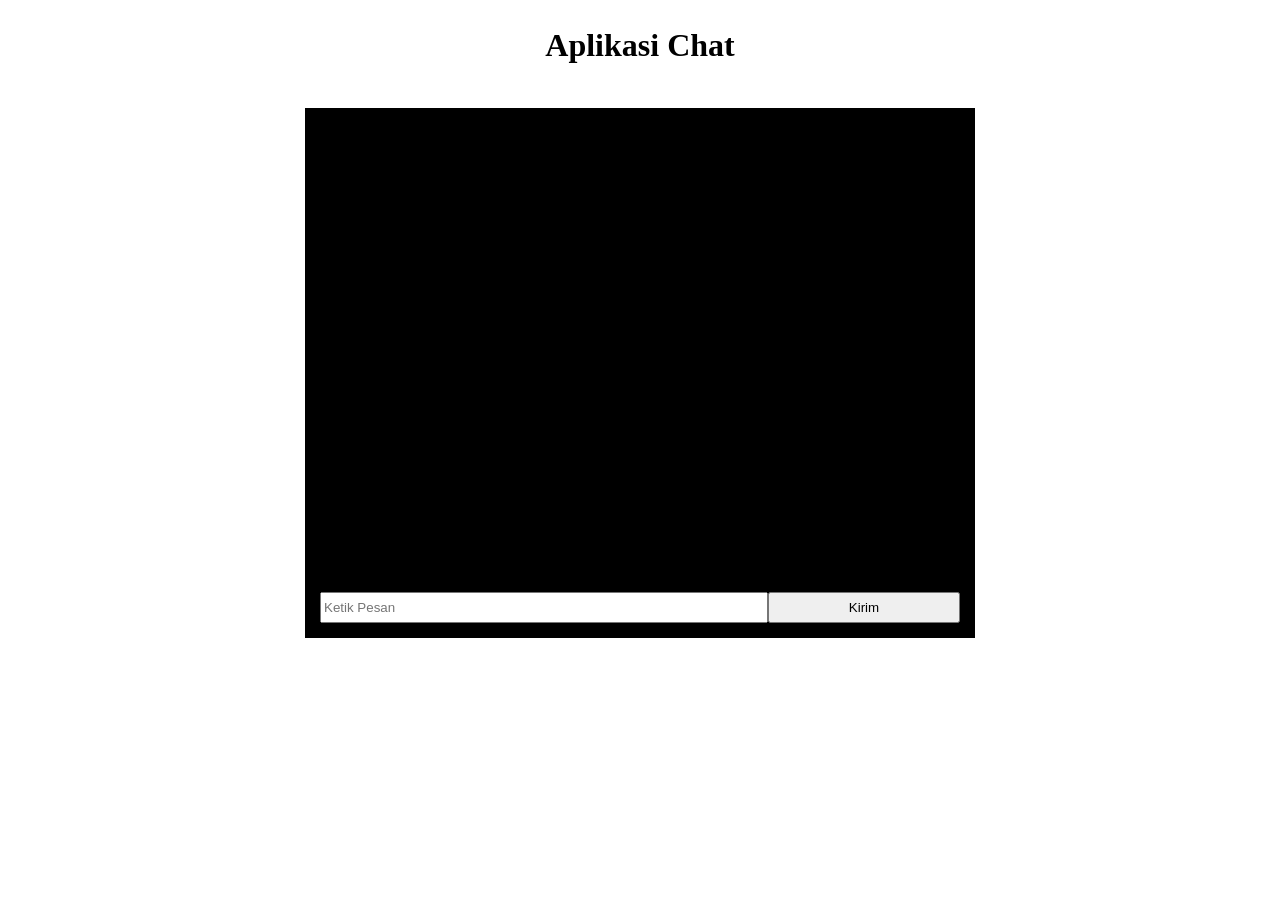
<file: Aplikasi Chat/index.html>
<!DOCTYPE html>
<html lang="en">
<head>
    <meta charset="UTF-8">
    <meta http-equiv="X-UA-Compatible" content="IE=edge">
    <meta name="viewport" content="width=device-width, initial-scale=1.0">
    <title>Aplikasi Chat</title>
    <link rel="stylesheet" href="Asset/style.css">

</head>
<body>
    <h2>Aplikasi Chat</h2><br>
<div class="container">
    <div class="box">
        <div id="rsChat">
        </div>
        <div id="box-input">
            <div class="input">
                <input type="text" name="message" id="message" placeholder="Ketik Pesan">
                <button type="submit" id="submit" onclick="showChat();">Kirim</button>
            </div>
        </div>
    </div>
</div>
<script src="Asset/script.js" type="text/javascript"></script>  

</body>
</html>
</file>
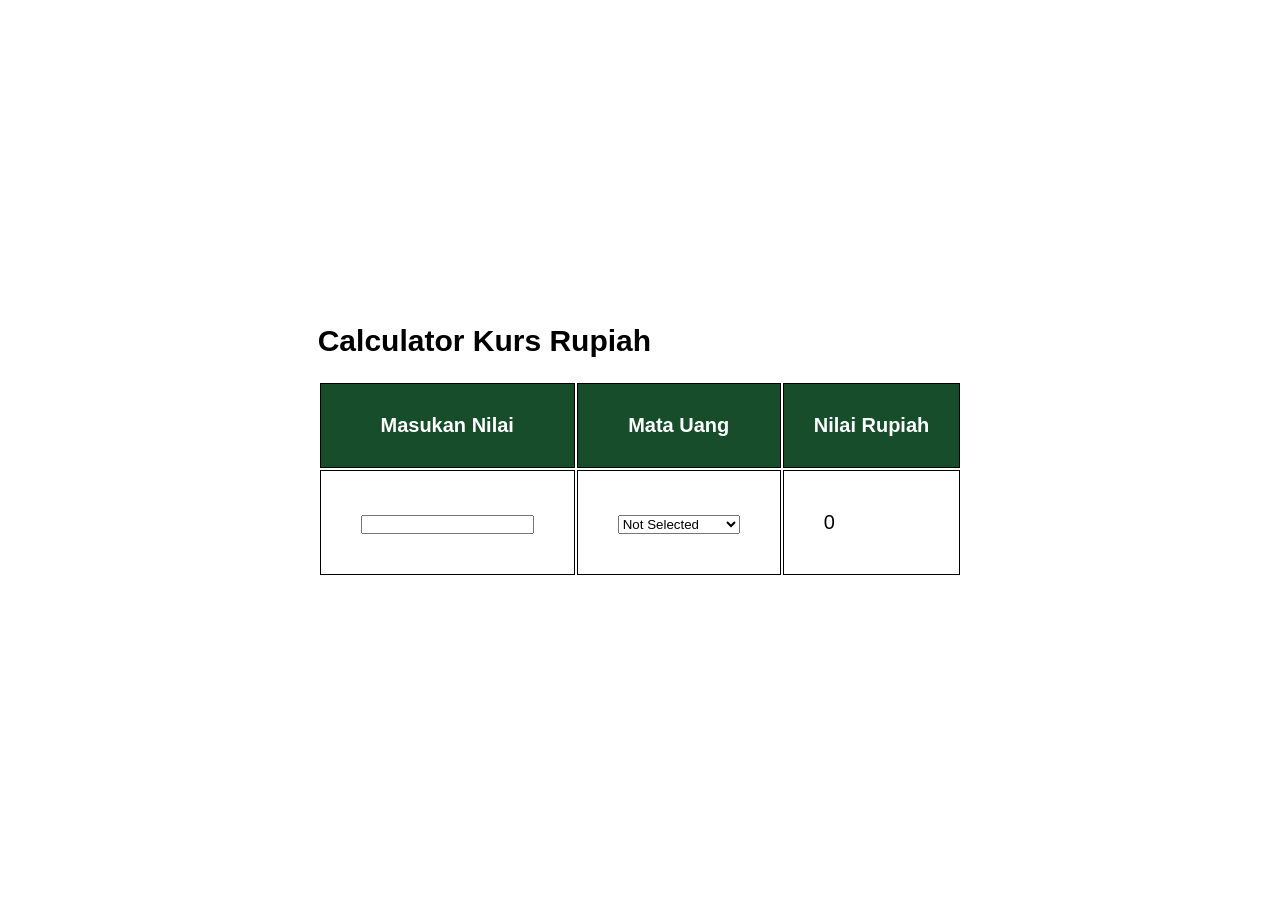
<file: Calculator Kurs Rupiah/index.html>
<!DOCTYPE html>
<html lang="en">
<head>
    <meta charset="UTF-8">
    <meta http-equiv="X-UA-Compatible" content="IE=edge">
    <meta name="viewport" content="width=device-width, initial-scale=1.0">
    <title>Calculator Kurs</title>
    <link rel="stylesheet" href="Asset/style.css">

</head>
<body>

    <div class="container">
        <div class="currecy-box">
            <h2>Calculator Kurs Rupiah</h2><br>
            <table>
                <thead>
                    <tr>
                        <th>Masukan Nilai</th>
                        <th>Mata Uang</th>
                        <th>Nilai Rupiah</th>
                    </tr>
                </thead>
                <tbody>
                    <tr>
                        <td><input type="number" name="money_val" id="money_val"></td>
                        <td>
                            <select onchange="countMoney();" name="currency_select" id="currency_select">
                                <option id="currency_default" value="not_select">Not Selected</option>
                                <option id="currency_1" value="dolar_us">Dollar Us</option>
                                <option id="currency_2" value="dolar_singapore">Dollar Singapore</option>
                                <option id="currency_3" value="ringgit_malaysia">Ringgit Malaysia</option>
                                <option id="currency_4" value="yen_jepang">Yen Jepang</option>
                                <option id="currency_5" value="euro">Euro</option>
                                <option id="currency_6" value="riyal_arab">Riyal Arab Saudi</option>
                            </select>
                        </td>
                        <td>
                            <div id="result">0</div>
                        </td>
                    </tr>
                </tbody>
            </table>
        </div>
    </div>
    <script src="Asset/script.js" type="text/javascript"></script>

</body>
</html>
</file>
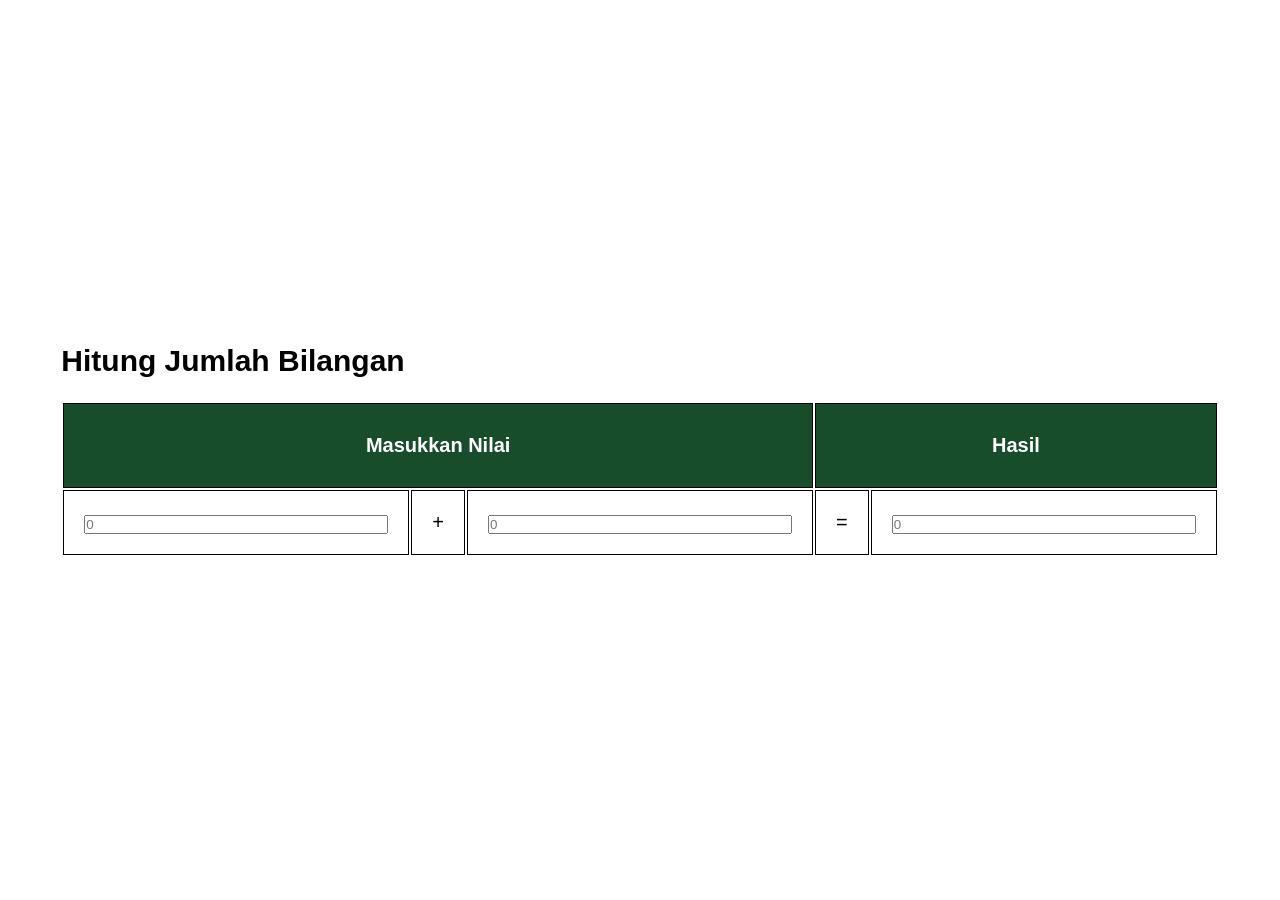
<file: Hitung Jumlah Dua Bilangan/index.html>
<!DOCTYPE html>
<html lang="en">
<head>
    <meta charset="UTF-8">
    <meta http-equiv="X-UA-Compatible" content="IE=edge">
    <meta name="viewport" content="width=device-width, initial-scale=1.0">
    <title>Hitung Jumlah Dua Bilangan</title>
    <link rel="stylesheet" href="Asset/style.css">
</head>
<body>
    <div class="container">
    <div>
        <h2>Hitung Jumlah Bilangan</h2><br>
        <table>
            <thead>
                <tr>
                    <th colspan="3">Masukkan Nilai</th>
                    <th colspan="2">Hasil</th>
                </tr>
            </thead>
            <tbody>
                <tr>
                    <td>
                        <input type="text" id="bil1" placeholder="0" onchange="hitung()"/>
                    </td>
                    <td>
                        +
                    </td>
                    <td>
                        <input type="text" id="bil2" placeholder="0" onchange="hitung()"/>
                    </td>
                    <td>
                        =
                    </td>
                    <td>
                        <input type="text" id="bil3" placeholder="0">
                    </td>
                </tr>
            </tbody>
        </table>
    </div>
    </div>
    <script src="Asset/script.js"></script>
</body>
</html>
</file>
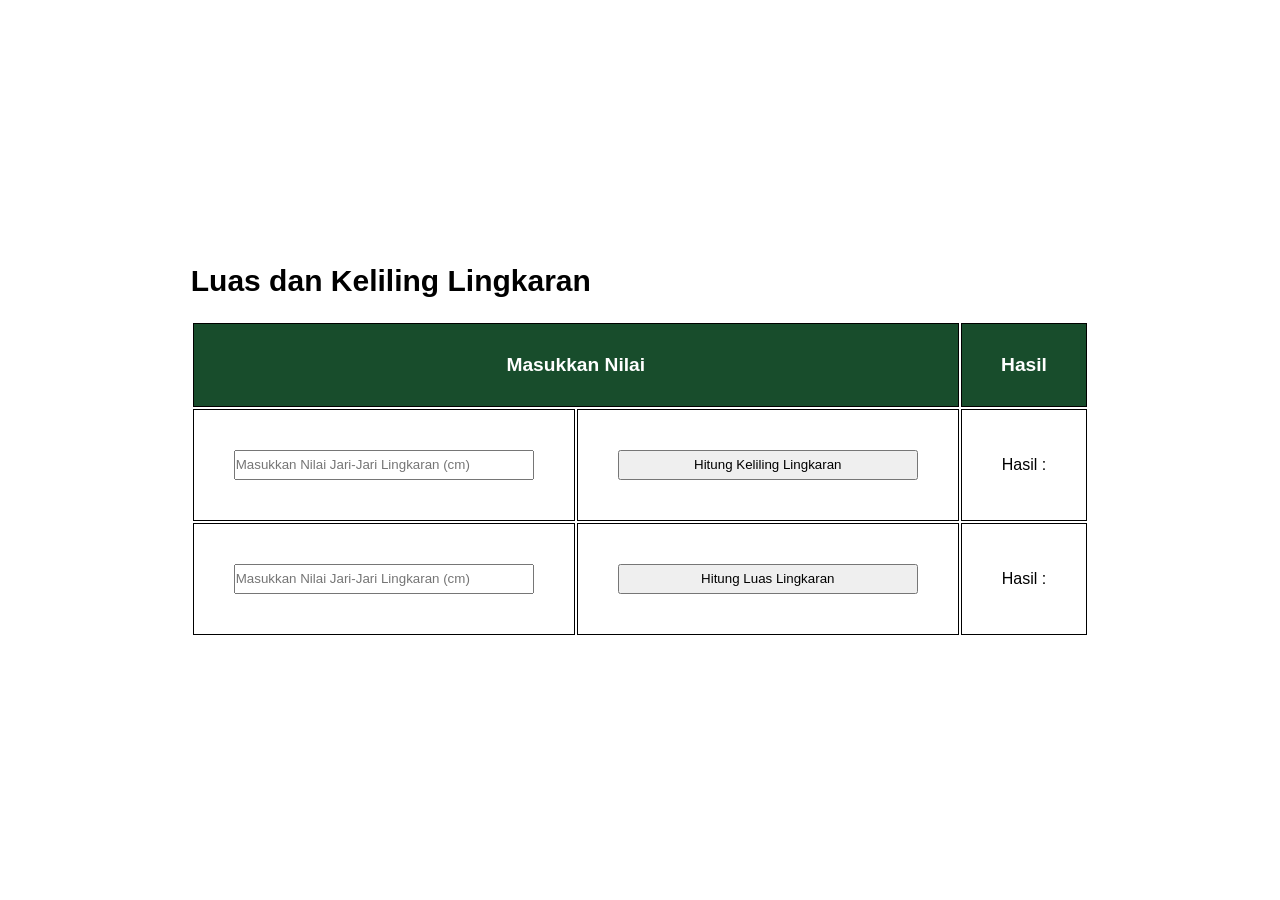
<file: Luas dan Keliling Lingkaran/index.html>
<html lang="en">
<head>
	<meta charset="UTF-8">
	<title>Luas dan Keliling Lingkaran</title>
	<link rel="stylesheet" href="Asset/style.css">
</head>
<body>
    <div class="container">
	<div>
		<h2>Luas dan Keliling Lingkaran</h2><br>
	<table >
		<thead>
			<tr>
				<th colspan="2">Masukkan Nilai</th>
				<th>Hasil</th>
			</tr>
		</thead>
		<tbody>
			<tr>
				<td>
					<input type="number" placeholder="Masukkan Nilai Jari-Jari Lingkaran (cm)" id="jari"> 
				</td>
				<td>
					<button onclick="lingkaran()">Hitung Keliling Lingkaran</button>
				</td>
				<td>
					Hasil : <span id="hasil"></span>
				</td>
			</tr>
			<tr>
				<td>
					<input type="number" placeholder="Masukkan Nilai Jari-Jari Lingkaran (cm)" id="luas"> 
					
				</td>
				<td>
					<button onclick="lingkaran()">Hitung Luas Lingkaran</button>
				</td>
				<td>
					Hasil : <span id="hasilluas"></span>
				</td>
			</tr>
		</tbody>
	</table>
	</div>
    </div>
    <script src="Asset/script.js"></script>
</body>
</html>
</file>
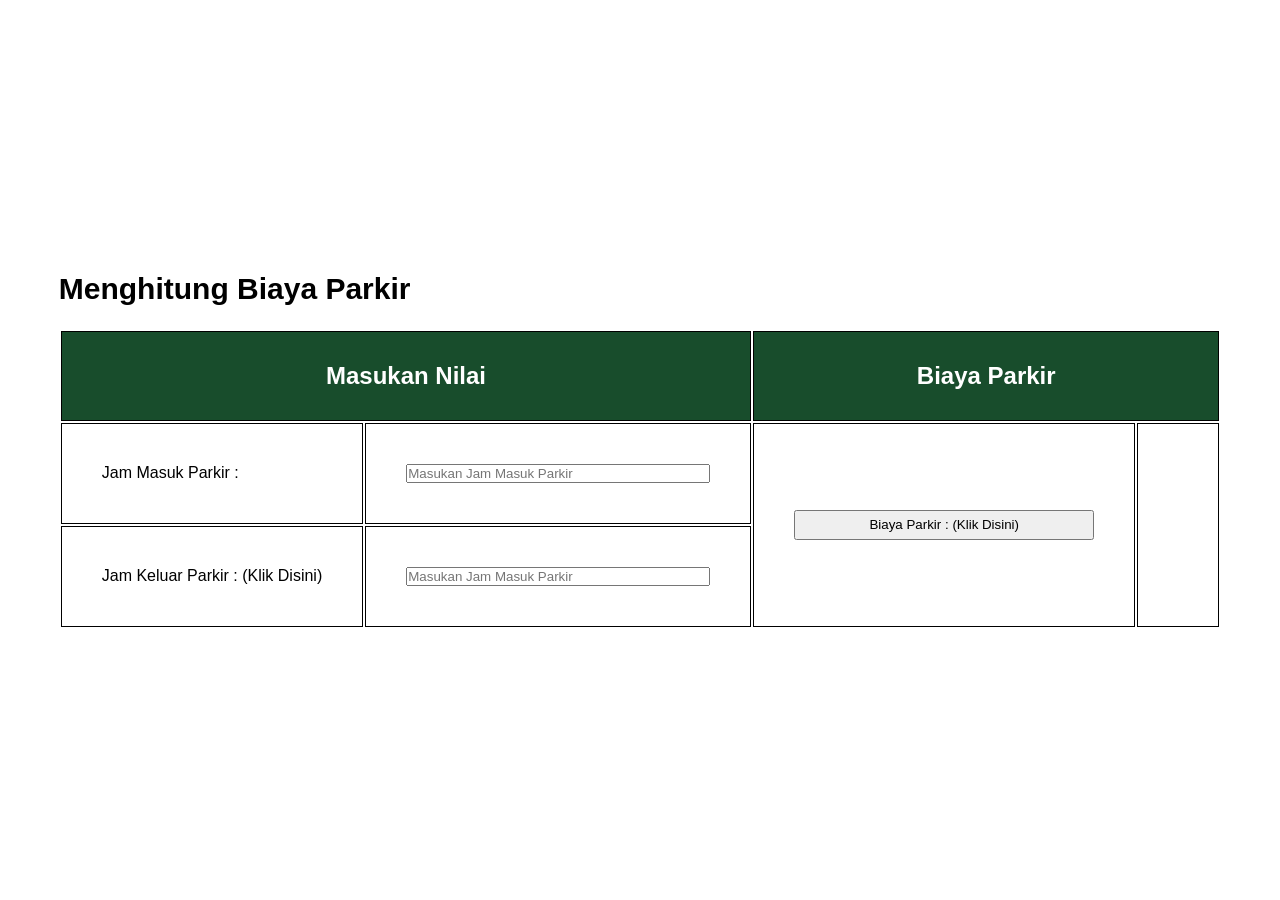
<file: Menghitung Biaya Parkir/index.html>
<!DOCTYPE html>
<html lang="en">
<head>
    <meta charset="UTF-8">
    <meta http-equiv="X-UA-Compatible" content="IE=edge">
    <meta name="viewport" content="width=
    , initial-scale=1.0">
    <title>Menghitung Biaya Parkir</title>
    <link rel="stylesheet" href="Asset/style.css">
</head>
<body>
    <div class="container">
        <div class="judul">
        <h2>Menghitung Biaya Parkir</h2><br>
    <table>
        <thead>
            <tr>
                <th colspan="2">Masukan Nilai</th>
                <th colspan="2">Biaya Parkir</th>
            </tr>
        </thead>
            <tbody>
                <tr>
                    <td>
                        Jam Masuk Parkir :
                    </td>
                    <td>
                        <input type="Number" placeholder="Masukan Jam Masuk Parkir" size="10" id="masuk"/>
                    </td>
                    <td rowspan="2">
                        <button onclick="hitungParkir()">  Biaya Parkir : (Klik Disini)</button>
                    </td>
                    <td rowspan="2">
                        <span id="biaya"></span>
                    </td>
                </tr>
                <tr>
                    <td>
                        Jam Keluar Parkir : (Klik Disini)
                    </td>
                    <td>
                        <input type="Number" placeholder="Masukan Jam Masuk Parkir" size="10" id="keluar"/>
                    </td>
                </tr>
            </tbody>
    </table>
        </div>
    </div>
    <script src="Asset/script.js"></script>
</body>
</html>
</file>
<file: Aplikasi Chat/Asset/style.css>
body {
    background: rgb(255, 255, 255);
    margin: 0;
}
h2 {
    display: flex;
    flex-direction: row;
    justify-content: center;
    align-items: center;
    font-size: xx-large;
}
.container {
    display: flex;
    flex-direction: row;
    justify-content: center;
    align-items: center;
    font-size: 20px;
    color: white;
}
.box {
    display:flex; 
    flex-direction: column;  
    background-color: black; 
    width: 50%; 
    height: 500px; 
    padding: 15px; 
    justify-content: flex-end;
}
#box-input {
    display: grid;
    height: 50%;
    align-items: end;
}

#rsChat {
    height: 50%;
}

.input {
    display: flex;
    flex-direction: row;
    flex-wrap: wrap;
    flex: 1;
}
input {
    flex: 1;
    min-height: 2vw;
}

button {
    flex: 0.4;
    min-height: 2vw;
}

.result {
    width: 100%;
}
</file>
<file: Calculator Kurs Rupiah/Asset/style.css>
* {
    padding: 0;
    margin: 0;
}
body {
    font-family: Arial, Helvetica, sans-serif;
}
.container {
    display: flex;
    flex-direction: row;
    justify-content: center;
    align-items: center;
    min-height: 100vh;
    font-size: 20px;
} 

table thead tr th {
    background-color: rgb(24, 77, 44);
    padding: 30px;
    border: 1px solid black;
    color: white;
}
table tbody tr td {
    background-color: rgb(255, 255, 255);
    padding: 40px;
    border: 1px solid black;
}
</file>
<file: Hitung Jumlah Dua Bilangan/Asset/style.css>
* {
    padding: 0;
    margin: 0;
}
body {
    font-family: Arial, Helvetica, sans-serif;
}
.container {
    display: flex;
    flex-direction: row;
    justify-content: center;
    align-items: center;
    min-height: 100vh;
    font-size: 20px;
}
th {
    text-align: center;
}
table thead tr th {
    background-color:  rgb(24, 77, 44);
    padding: 30px;
    border: 1px solid black;
    color: white;
}
table tbody tr td {
    background-color: rgb(255, 255, 255);
    padding: 20px;
    border: 1px solid black;
}
input {
    width: 300px;
    height: 30;
} 
button {
    width: 300px;
    height: 30px;
}
</file>
<file: Luas dan Keliling Lingkaran/Asset/style.css>
* {
    padding: 0;
    margin: 0;
}
body {
    font-family: Arial, Helvetica, sans-serif;
}
.container {
    display: flex;
    flex-direction: row;
    justify-content: center;
    align-items: center;
    min-height: 100vh;
    font-size: 20px;
}
th {
    text-align: center;
}
table thead tr th {
    background-color:  rgb(24, 77, 44);
    padding: 30px;
    border: 1px solid black;
    color: white;
    font-size: larger;
}
table tbody tr td {
    background-color: rgb(255, 255, 255);
    padding: 40px;
    border: 1px solid black;
}
input {
    width: 300px;
    height: 30;
} 
button {
    width: 300px;
    height: 30px;
}
</file>
<file: Menghitung Biaya Parkir/Asset/style.css>
* {
    padding: 0;
    margin: 0;
}
body {
    font-family: Arial, Helvetica, sans-serif;
}
.container {
    display: flex;
    flex-direction: row;
    justify-content: center;
    align-items: center;
    min-height: 100vh;
    font-size: 20px;
}
th {
    text-align: center;
}
table thead tr th {
    background-color:  rgb(24, 77, 44);
    padding: 30px;
    border: 1px solid black;
    color: white;
    font-size: larger;
}
table tbody tr td {
    background-color: rgb(255, 255, 255);
    padding: 40px;
    border: 1px solid black;
    font-size: medium;
}
input {
    width: 300px;
    height: 30;
} 
button {
    width: 300px;
    height: 30px;
}
</file>
